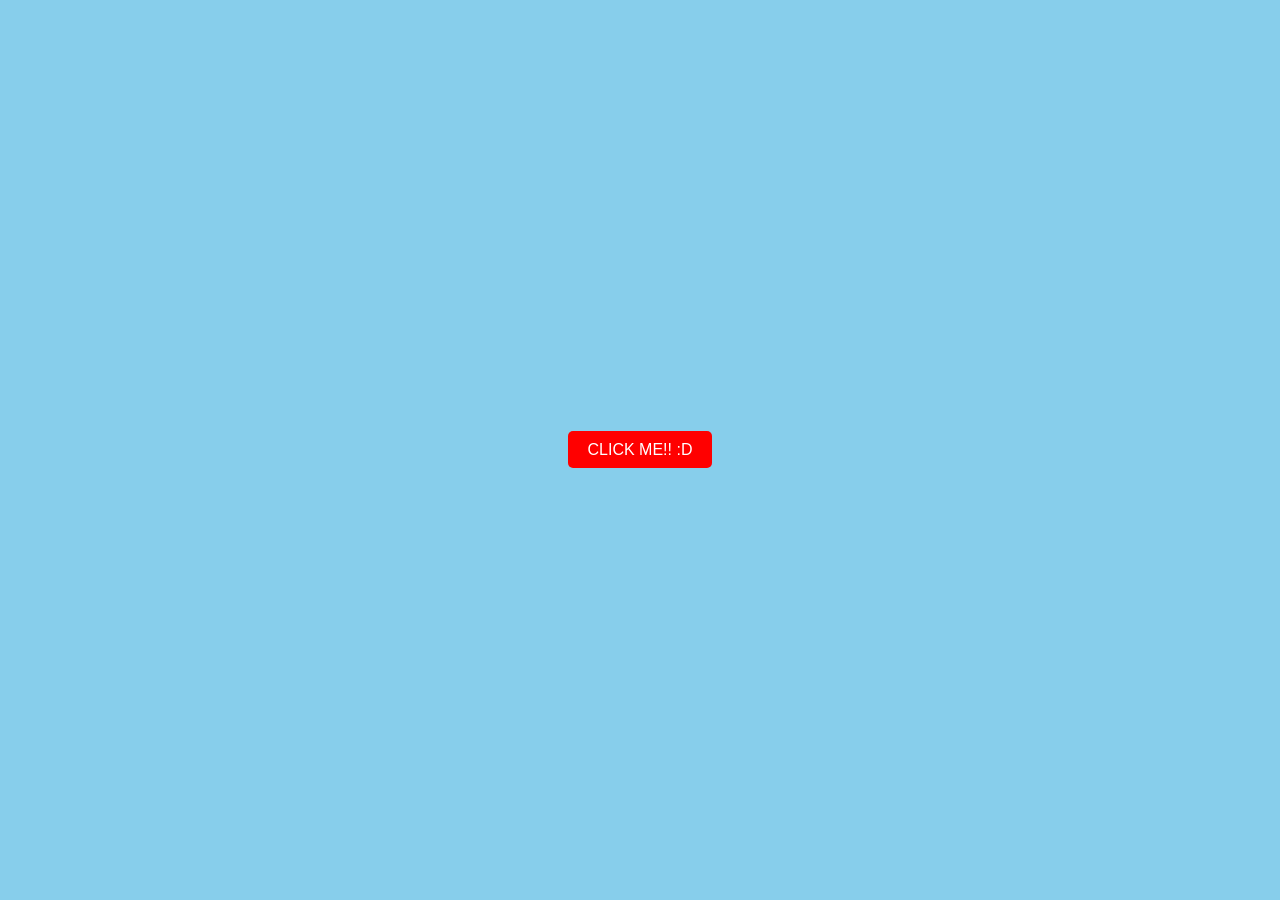
<file: index.html>
<!DOCTYPE html>
<html lang="en">
<head>
  <meta charset="UTF-8">
  <title>Redirect Page</title>
  <link rel="stylesheet" href="styles.css">
</head>
<body>
  <div class="container">
    <a href="newpage.html" class="button">CLICK ME!! :D</a>
  </div>
</body>
</html>
</file>
<file: styles.css>
body {
  margin: 0;
  height: 100vh;
  display: flex;
  justify-content: center;
  align-items: center;
  background-color: #87CEEB;
  font-family: Arial, sans-serif;
}

.container {
  text-align: center;
}

.button {
  padding: 10px 20px;
  font-size: 16px;
  background-color: red;
  color: white;
  border: none;
  border-radius: 5px;
  cursor: pointer;
  text-decoration: none;
}

.button:hover {
  background-color: darkred;
}

.text-container {
  font-size: 5em;
  color: #fff;
  text-align: center;  
  margin-top: 20px;
  font-size: 100px;
}
</file>
